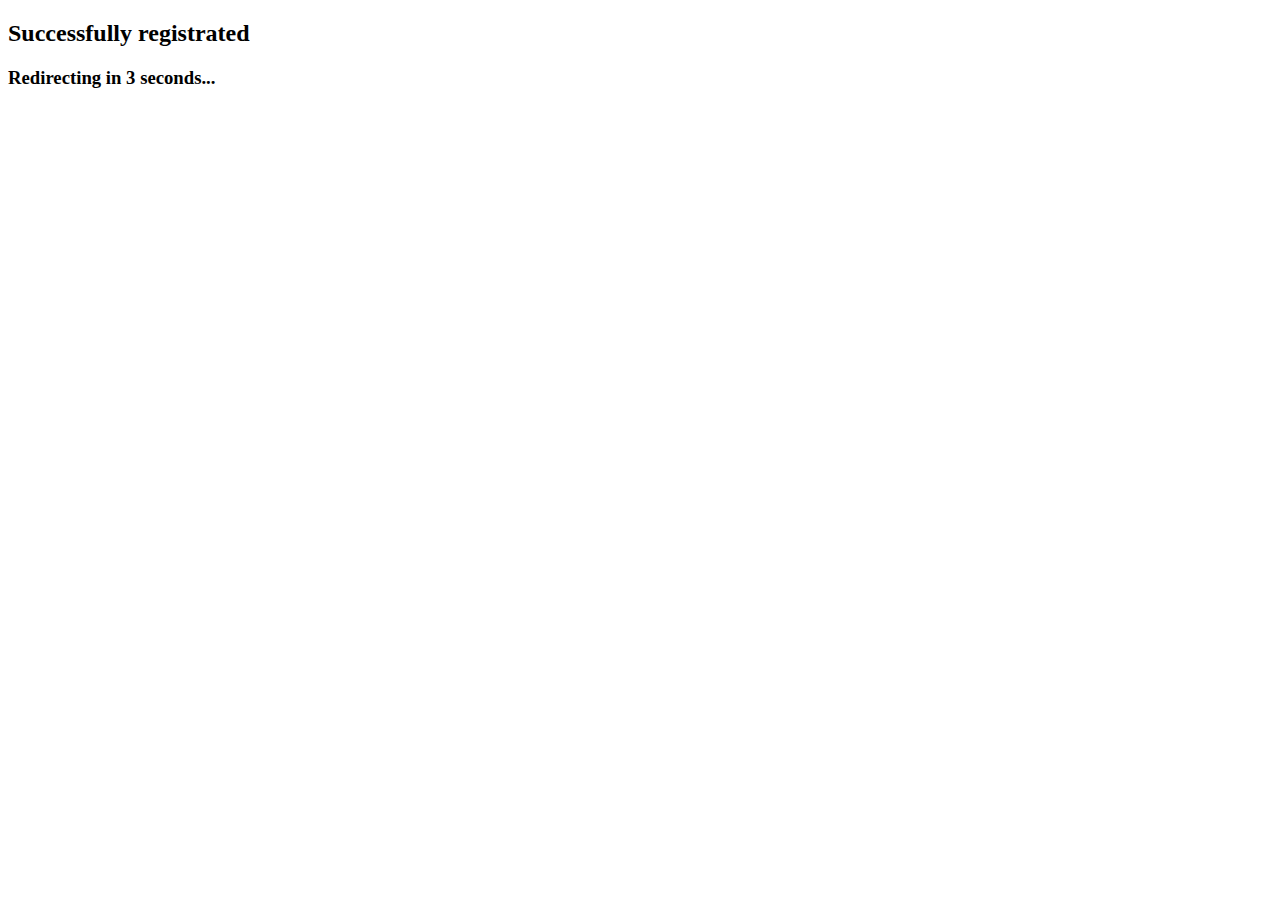
<file: templates/success.html>
<!DOCTYPE html>
<html>
  <head>
      <meta http-equiv="refresh" content="3;url=/login" />
  </head>
    <body>
      <h2>Successfully registrated</h2>
      <h3>Redirecting in 3 seconds...</h3>
    </body>
</html>
</file>
